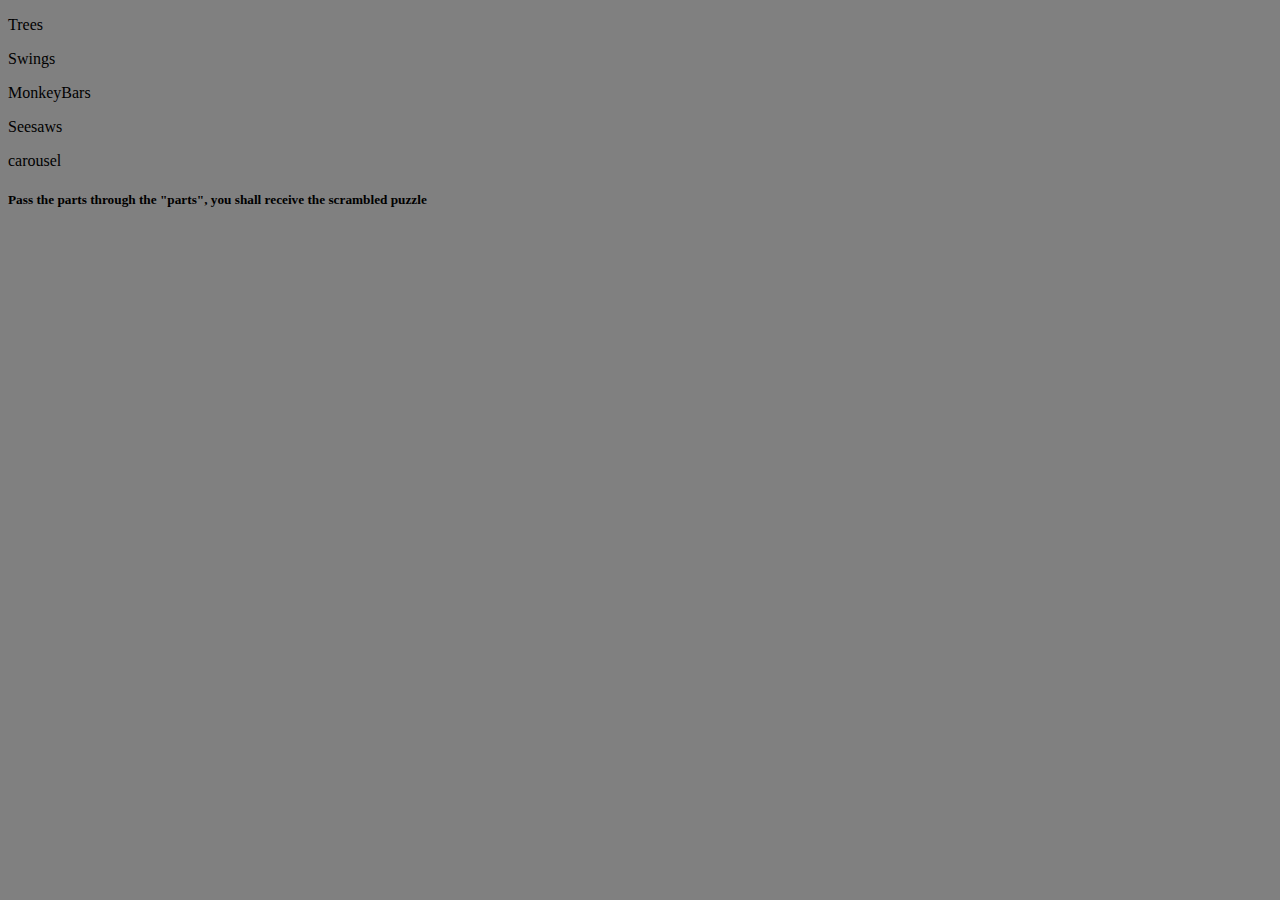
<file: parts.html>
<!DOCTYPE html>
<html lang="en">
<head>
    <meta charset="UTF-8">
    <meta name="viewport" content="width=device-width, initial-scale=1.0">
    <title>Parts</title>
</head>
<body style="background-color: grey;">
    <p>Trees</p>
    <p>Swings</p>
    <p>MonkeyBars</p>
    <p>Seesaws</p>
    <p>carousel</p>
    <h5> Pass the parts through the "parts", you shall receive the scrambled puzzle</h1>

    <script src="flies.js"></script>
</body>
</html>
</file>
